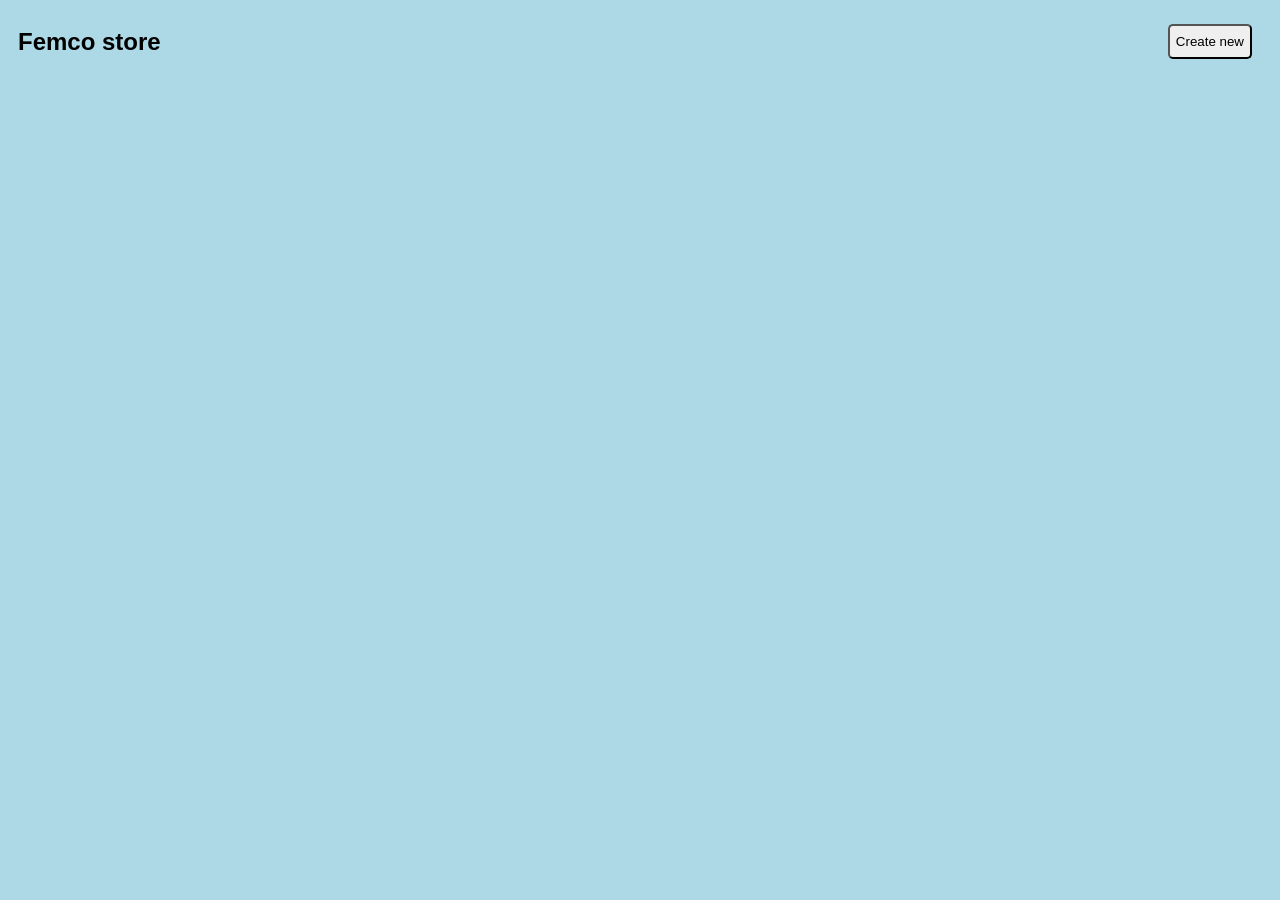
<file: index.html>
<!doctype html>
<html lang="en">
  <head>
    <meta charset="UTF-8" />
    <meta name="viewport" content="width=device-width, initial-scale=1.0" />
    <title>Femco Store</title>
    <link rel="stylesheet" href="style.css" />
  </head>
  <body>
    <nav>
      <h2>Femco store</h2>
      <button id="openModal">Create new</button>
    </nav>
    <div id="products"></div>

    <div class="hidden" id="productModal">
      <div class="modal-content">
        <span id="closeModal">&times;</span>

        <form id="form">
          <div class="form-group">
            <label for="title">Product name:</label><br />
            <input id="title" type="text" required placeholder="Name" />
          </div>
          <div class="form-group">
            <label for="price">Product price:</label><br />
            <input id="price" type="number" step="any" placeholder="Price" required/>
          </div>
          <div class="form-group">
            <label for="category">Product category:</label><br />
            <input id="category" type="text" placeholder="Category" required/>
          </div>
          <div class="form-group">
            <label for="image">Product image link:</label><br />
            <input id="image" type="url" placeholder="Image URL"required/>
          </div>
          <div class="form-group">
            <label for="description">Product description:</label><br />
            <textarea name="" id="description" placeholder="Description" required></textarea>
          </div>
          <div class="btn-container">
            <button type="submit">Save</button>
          </div>
        </form>
      </div>
    </div>

    <script src="script.js"></script>
  </body>
</html>
</file>
<file: style.css>
body{
    background-color: lightblue;
    font-family:'Gill Sans', 'Gill Sans MT', Calibri, 'Trebuchet MS', sans-serif;
}
nav{
    display: flex;
    justify-content: space-between;
    align-items: center;
    margin-top: 0;
    margin-bottom: 20px;
}
nav h2 {
    margin-left: 10px;
}
nav button {
    height: 35px;
    margin: 0 20px;
    border-radius: 5px;
    cursor: pointer;
}

#products{
    display: grid;
    grid-template-columns: repeat(auto-fill, minmax(200px, 1fr));
    margin: 2px 7px;
    align-items: center;
    gap: 10px;
    align-items: stretch;
}
.product{
    display: flex;
    flex-direction: column;
    background-color:white;
    padding: 10px;
    margin: 15px 0;
    border-radius: 6px;
    box-shadow: 3px 3px 3px gray;
}
.imagecon {
    height: 200px;
}
.product h3, h4, p {
    margin: 7px;
}
.product img{
    width: 100%;
    height: 99%;
    object-fit: contain;
}
.price{
    font-weight: bold;
}
.action-buttons{
    margin-top: auto;
}
.product button{
    padding: 10px 13px;
    margin-top: 10px;
    border-radius: 4px;
    cursor: pointer;
}
.product .view{
    border: 1px solid blue;
}
.product .view:hover{
    border: 1.5px solid blue;
}
.product .edit{
    border: 1px solid green;
}
.product .edit:hover{
    border: 1.5px solid green;
}
.product .delete{
    border: 1px solid red;
}
.product .delete:hover{
    border: 1.5px solid red;
}


/* Modal */
.hidden {
    display: none;
}
.modal {
    position: fixed;
    top: 0;
    left: 0;
    width: 100%;
    height: 100%;
    background: rgba(0, 0, 0, 0.5);
    display: flex;
    justify-content: center;
    align-content: center;
}
.modal-content {
    background: white;
    font-size: 17px;
    height: 90%;
    width: 400px;
    padding: 25px;
    border-radius: 10px;
}
#form {
    margin-top: 70px;
}
.form-group input{
    width: 75%;
    height: 25px;
    margin-bottom: 10px;
}
.form-group textarea{
    width: 75%;
    height: 40px;
    margin-bottom: 10px;
}
form button{
    padding: 8px;
    border-radius: 5px;
    border: 1px solid;
}
#closeModal {
    cursor: pointer;
    font-size: 40px;
    float: right;
}
</file>
